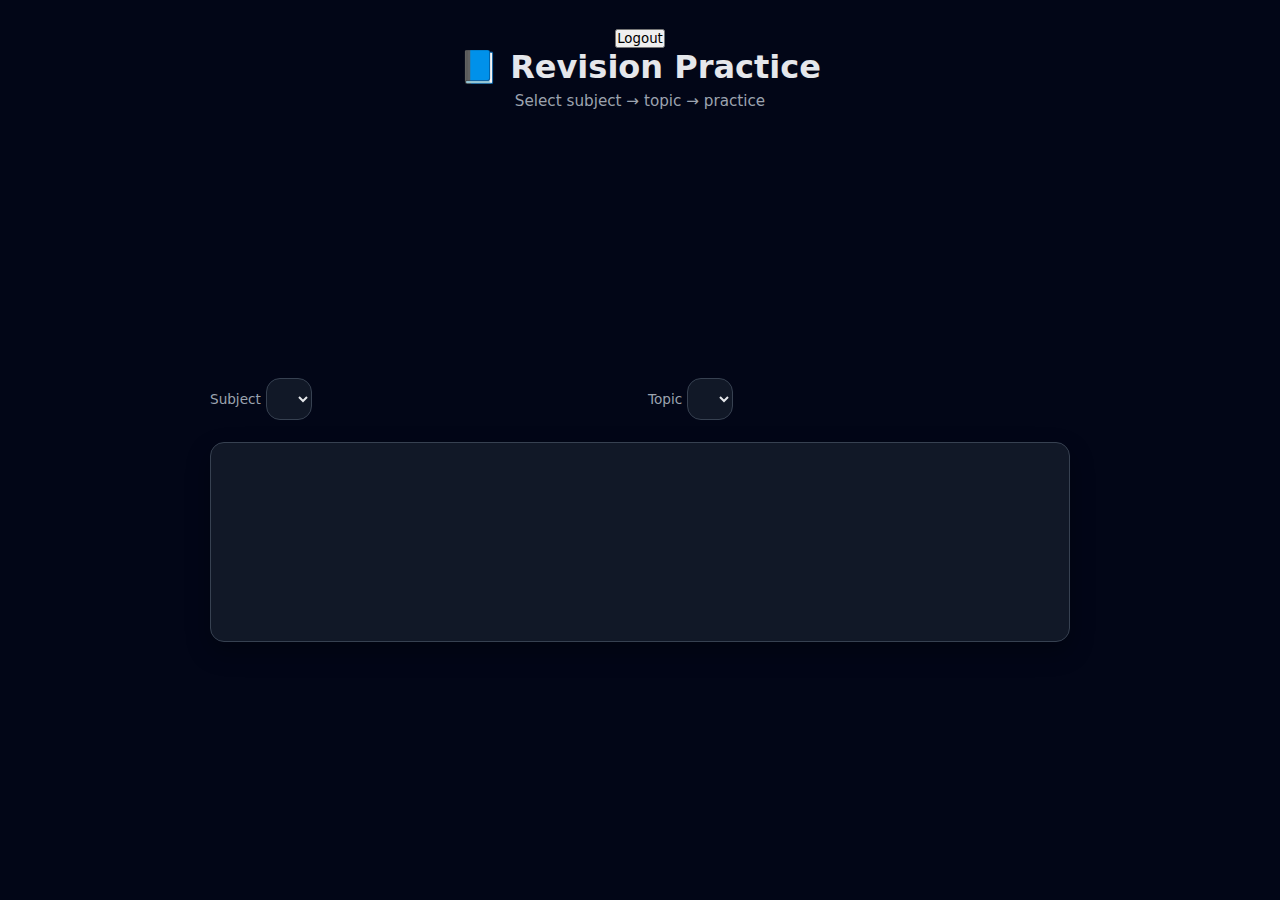
<file: index.html>
<!DOCTYPE html>
<html lang="en">
<head>
  <meta charset="UTF-8"/>
  <meta name="viewport" content="width=device-width, initial-scale=1.0"/>
  <title>Revision Practice</title>
  <link rel="stylesheet" href="style.css"/>
</head>
<body>

<header class="app-header">
  <div class="user-display">
    <span id="userName"></span>
    <button id="logoutBtn">Logout</button>
  </div>

  <h1>📘 Revision Practice</h1>
  <p>Select subject → topic → practice</p>
</header>

<main class="container">
  <section class="controls">
    <div>
      <label>Subject</label>
      <select id="subjectSelect"></select>
    </div>
    <div>
      <label>Topic</label>
      <select id="topicSelect"></select>
    </div>
  </section>

  <section id="questionArea" class="question-area"></section>
</main>

<script src="script.js"></script>
</body>
</html>
</file>
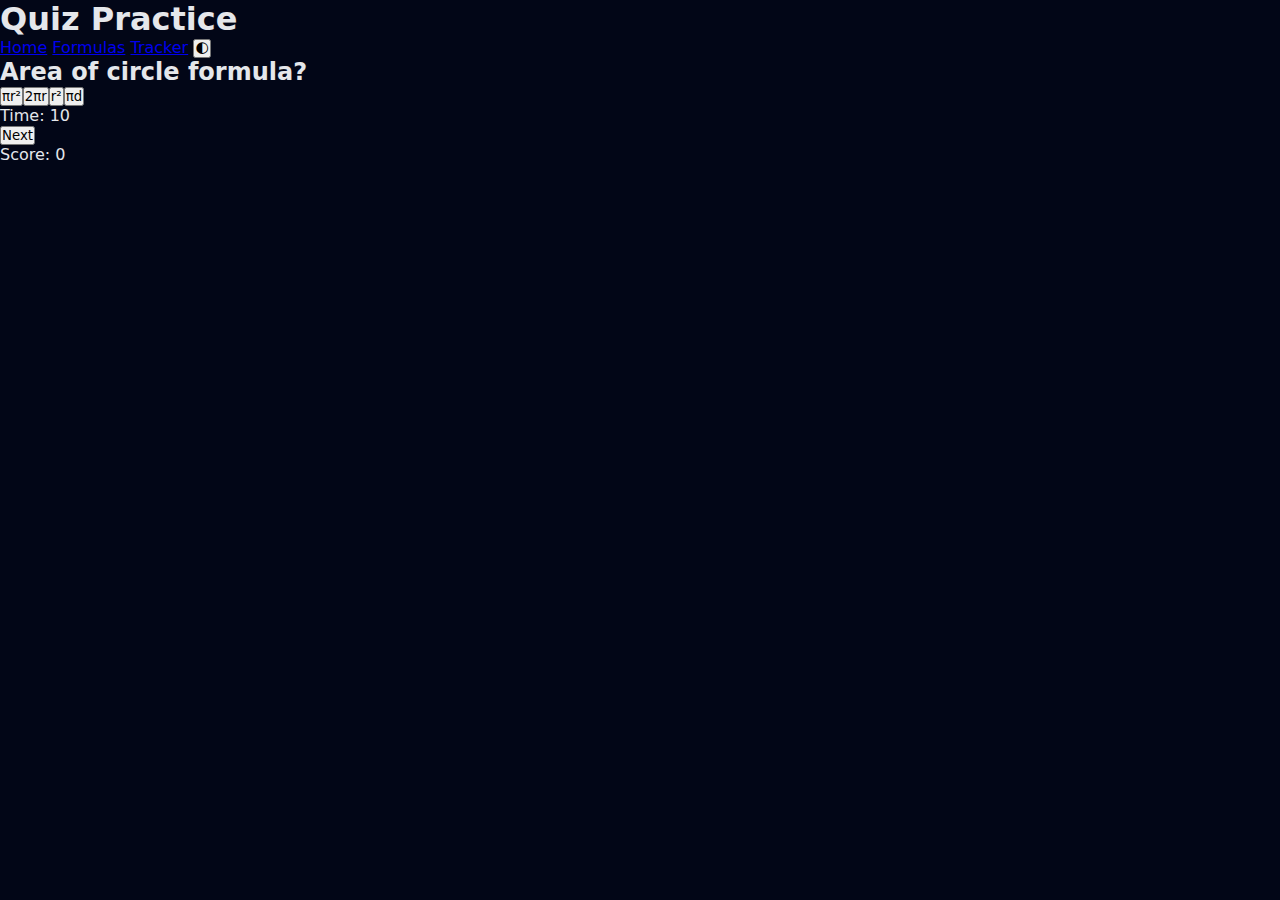
<file: quiz.html>
<!DOCTYPE html>
<html lang="en">
<head>
  <meta charset="UTF-8">
  <meta name="viewport" content="width=device-width, initial-scale=1.0">
  <title>Quiz - STEM Hub</title>
  <link rel="stylesheet" href="style.css">
</head>
<body>
  <header>
    <h1>Quiz Practice</h1>
    <nav>
      <a href="index.html">Home</a>
      <a href="formulas.html">Formulas</a>
      <a href="tracker.html">Tracker</a>
      <button onclick="toggleTheme()" class="themeBtn">🌓</button>
    </nav>
  </header>

  <main class="center fade">
    <div class="card">
      <h2 id="question"></h2>
      <div id="options" class="options"></div>
      <p id="timer">Time: 10</p>
      <button class="btn" onclick="nextQuestion()">Next</button>
      <p id="score">Score: 0</p>
    </div>
  </main>

  <script src="script.js"></script>
</body>
</html>
</file>
<file: style.css>
:root {
  --panel: #111827;
  --panel-light: #1f2937;
  --accent: #3b82f6;
  --text: #e5e7eb;
  --muted: #9ca3af;
  --radius: 14px;
}

* {
  box-sizing: border-box;
  margin: 0;
  padding: 0;
  font-family: system-ui, -apple-system, Segoe UI, Roboto, Arial, sans-serif;
}

body {
  background: #020617;
  color: var(--text);
  min-height: 100vh;
  display: flex;
  flex-direction: column;
}

.app-header {
  text-align: center;
  padding: 28px 16px 10px;
}

.app-header h1 {
  font-size: 2rem;
  margin-bottom: 6px;
}

.app-header p {
  color: var(--muted);
  font-size: 0.95rem;
}

.container {
  max-width: 900px;
  margin: auto;
  padding: 20px;
  width: 100%;
}

.controls {
  display: grid;
  grid-template-columns: repeat(auto-fit, minmax(200px, 1fr));
  gap: 16px;
  margin-bottom: 22px;
}

.select-group {
  display: flex;
  flex-direction: column;
  gap: 6px;
}

label {
  font-size: 0.85rem;
  color: var(--muted);
}

select {
  background: var(--panel);
  border: 1px solid #374151;
  color: var(--text);
  padding: 10px 12px;
  border-radius: var(--radius);
  font-size: 0.95rem;
  outline: none;
}

select:focus {
  border-color: var(--accent);
}

.question-area {
  background: var(--panel);
  border: 1px solid #374151;
  border-radius: var(--radius);
  padding: 18px;
  min-height: 200px;
  box-shadow: 0 10px 25px rgba(0,0,0,0.3);
}

.placeholder {
  color: var(--muted);
  text-align: center;
  margin-top: 60px;
}

.question-card {
  background: var(--panel-light);
  border-radius: var(--radius);
  padding: 14px 16px;
  margin-bottom: 12px;
  border: 1px solid #374151;
}

.question-number {
  font-size: 0.8rem;
  color: var(--muted);
  margin-bottom: 4px;
}

.app-footer {
  text-align: center;
  padding: 14px;
  color: var(--muted);
  font-size: 0.85rem;
  margin-top: auto;
}
</file>
